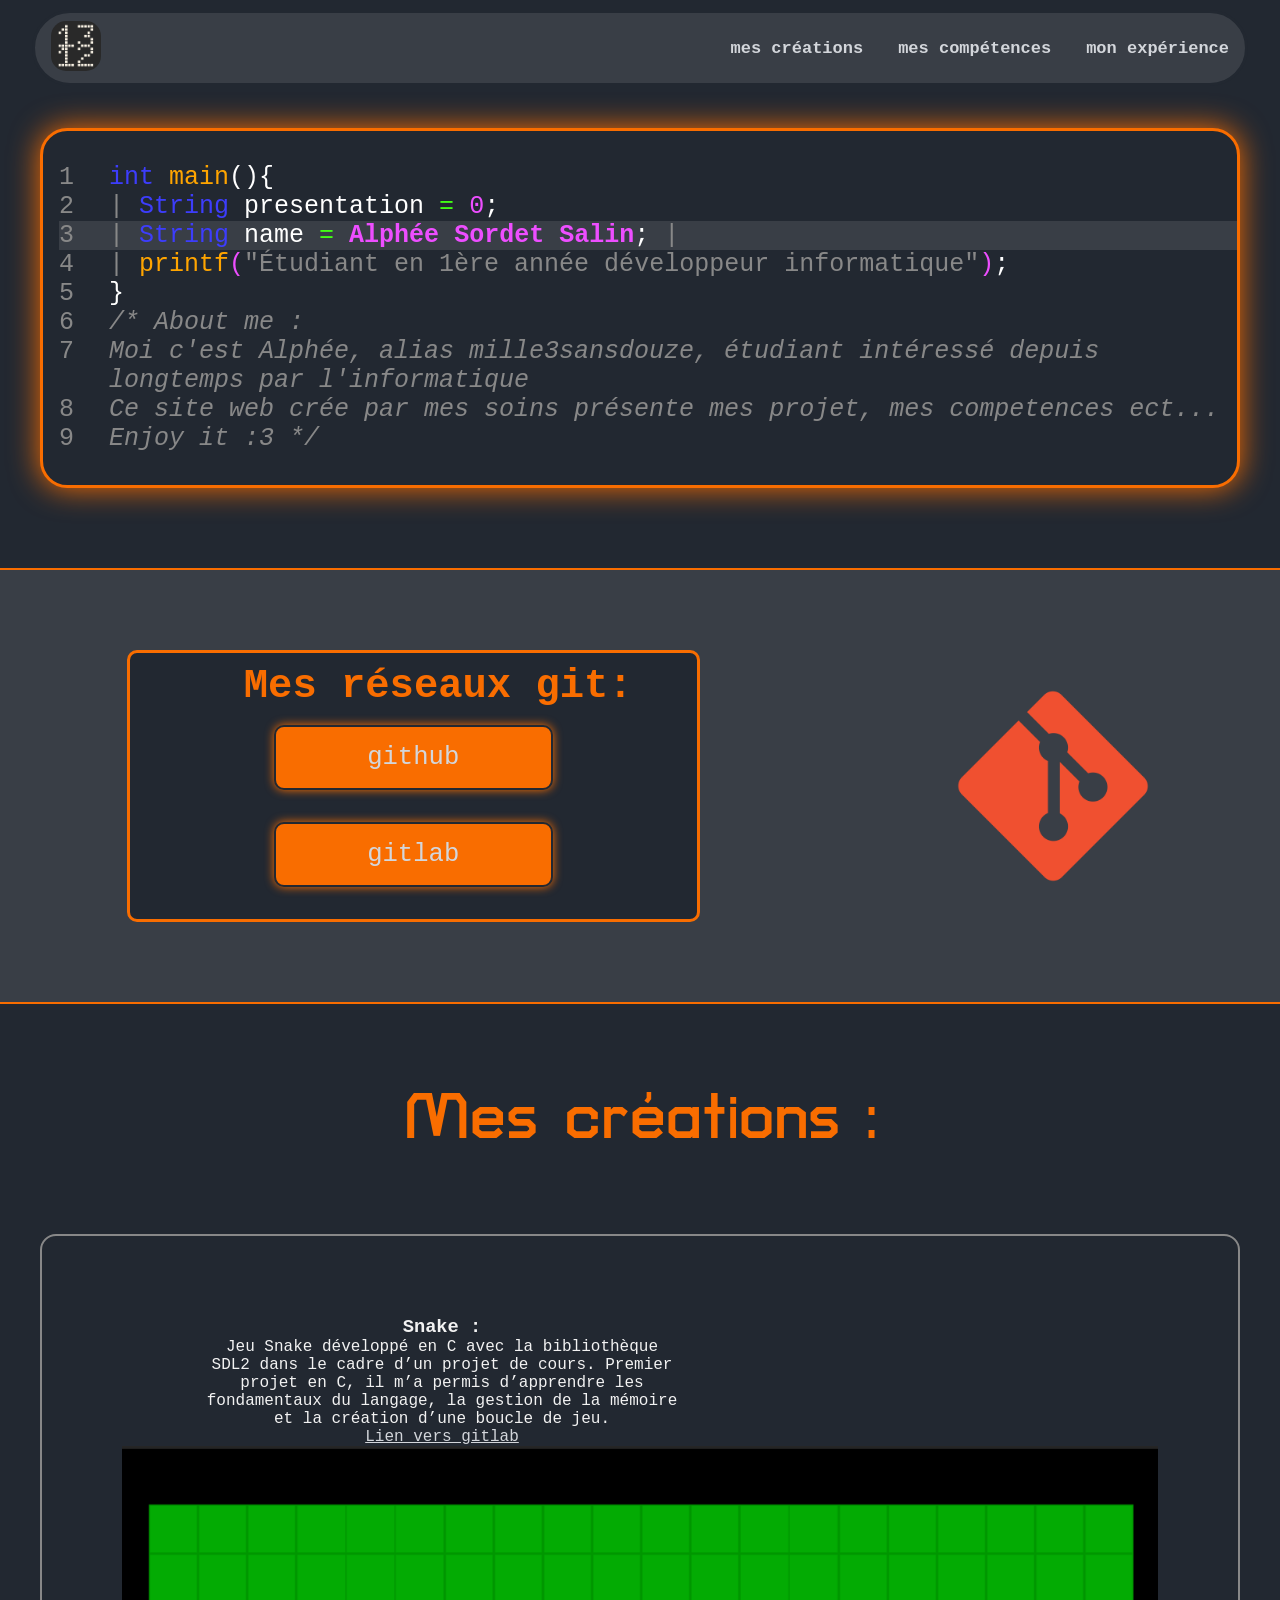
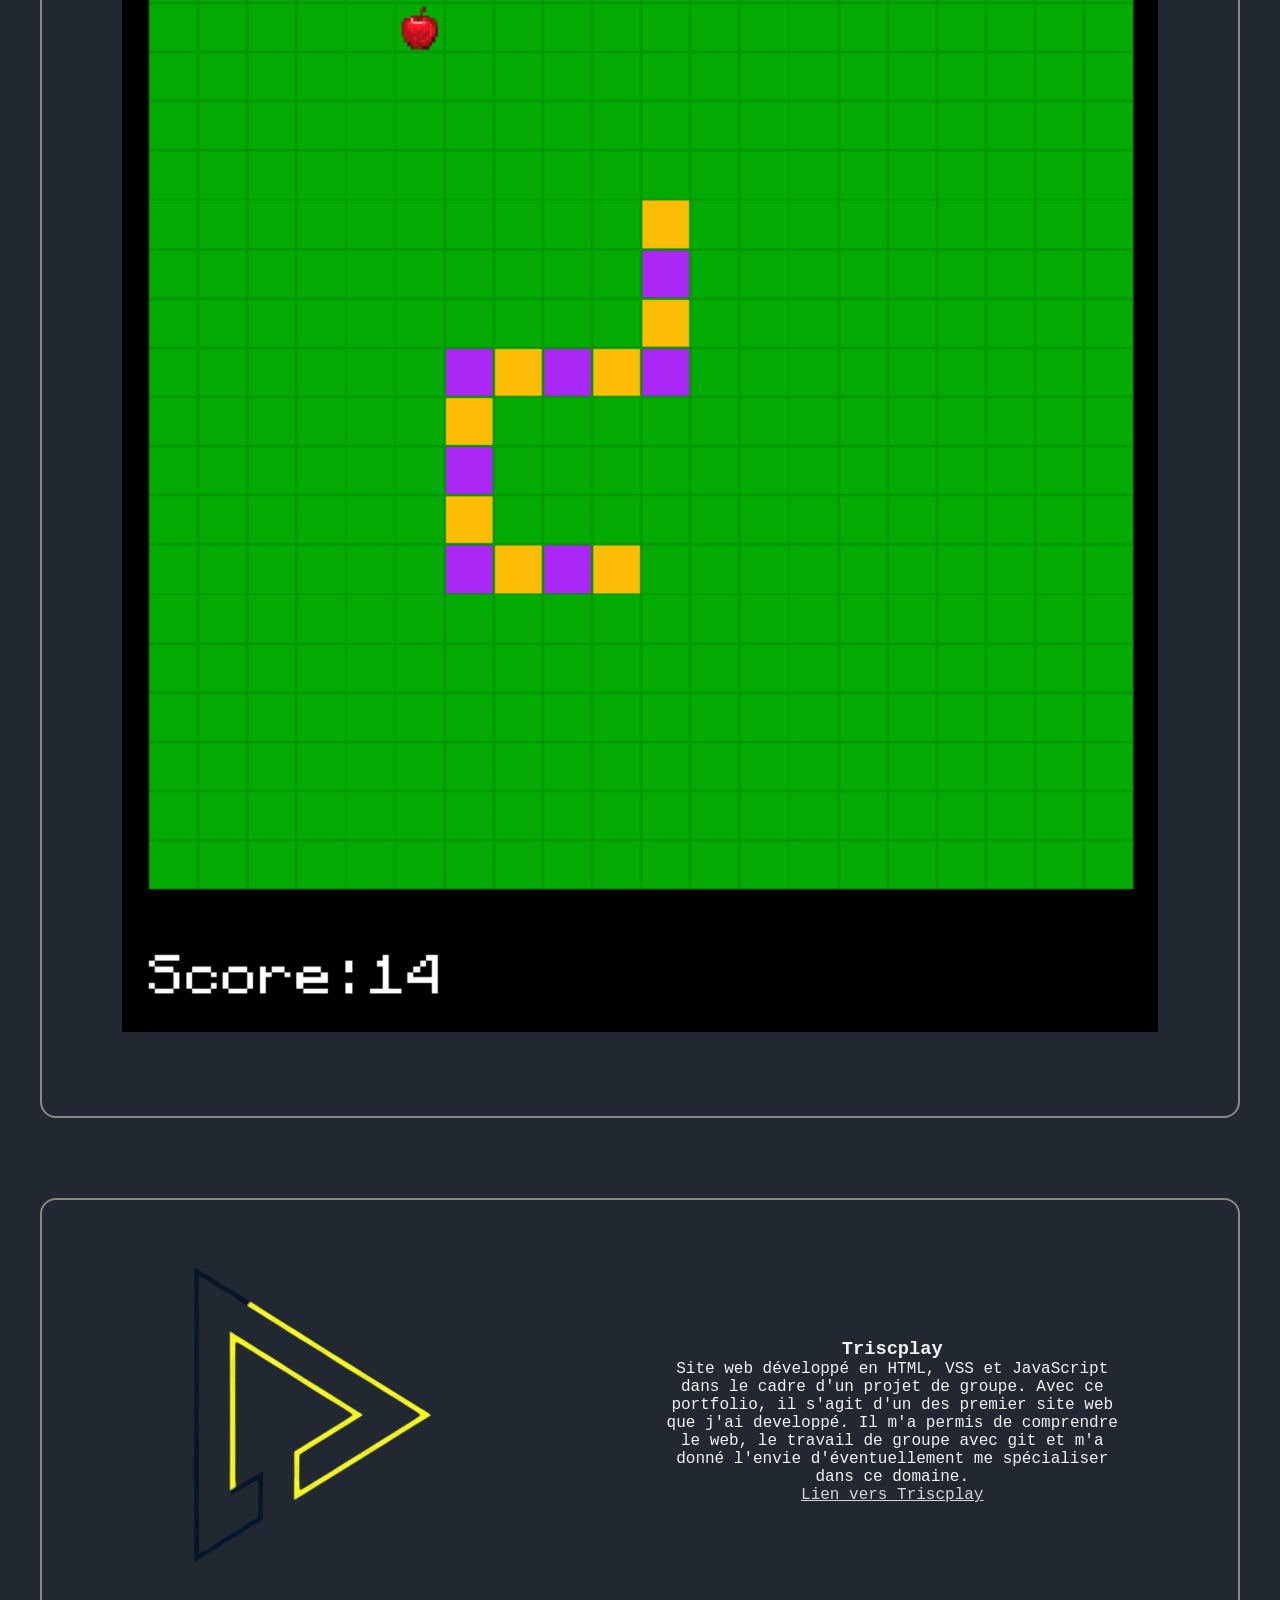
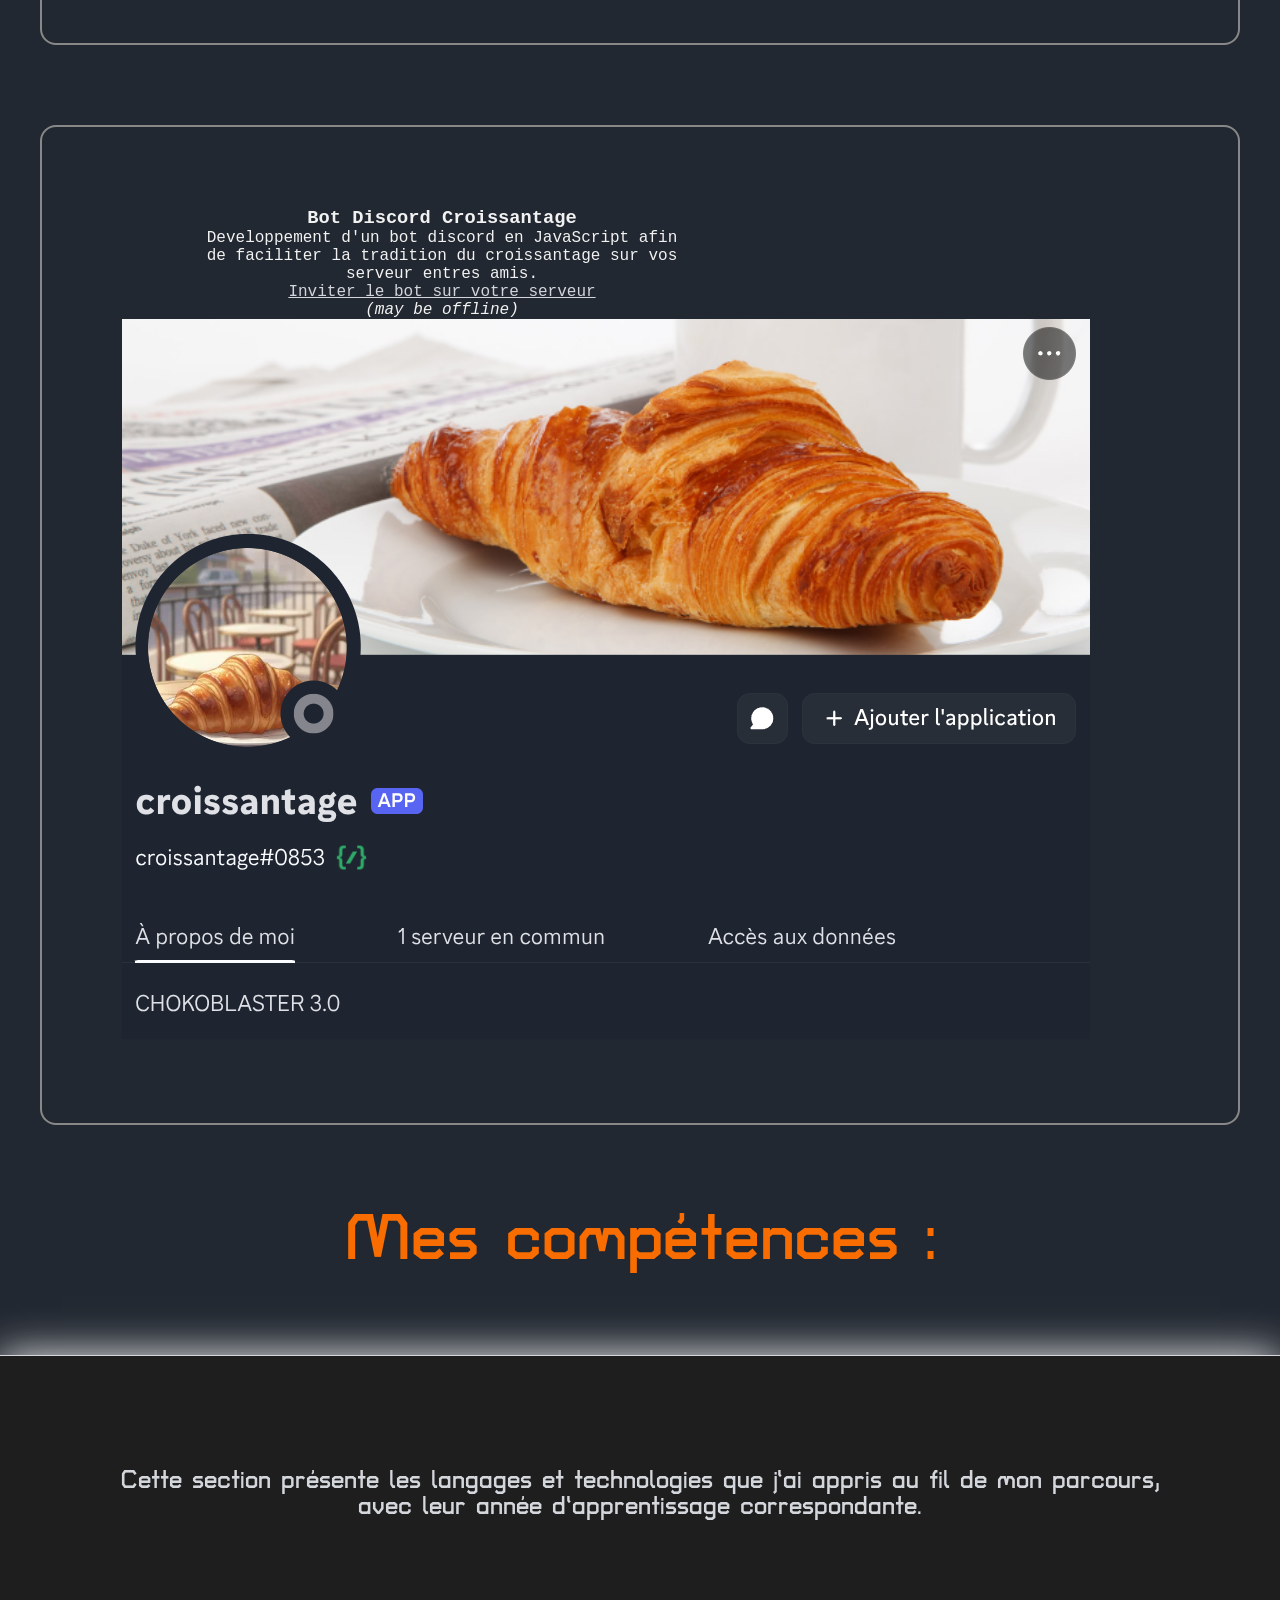
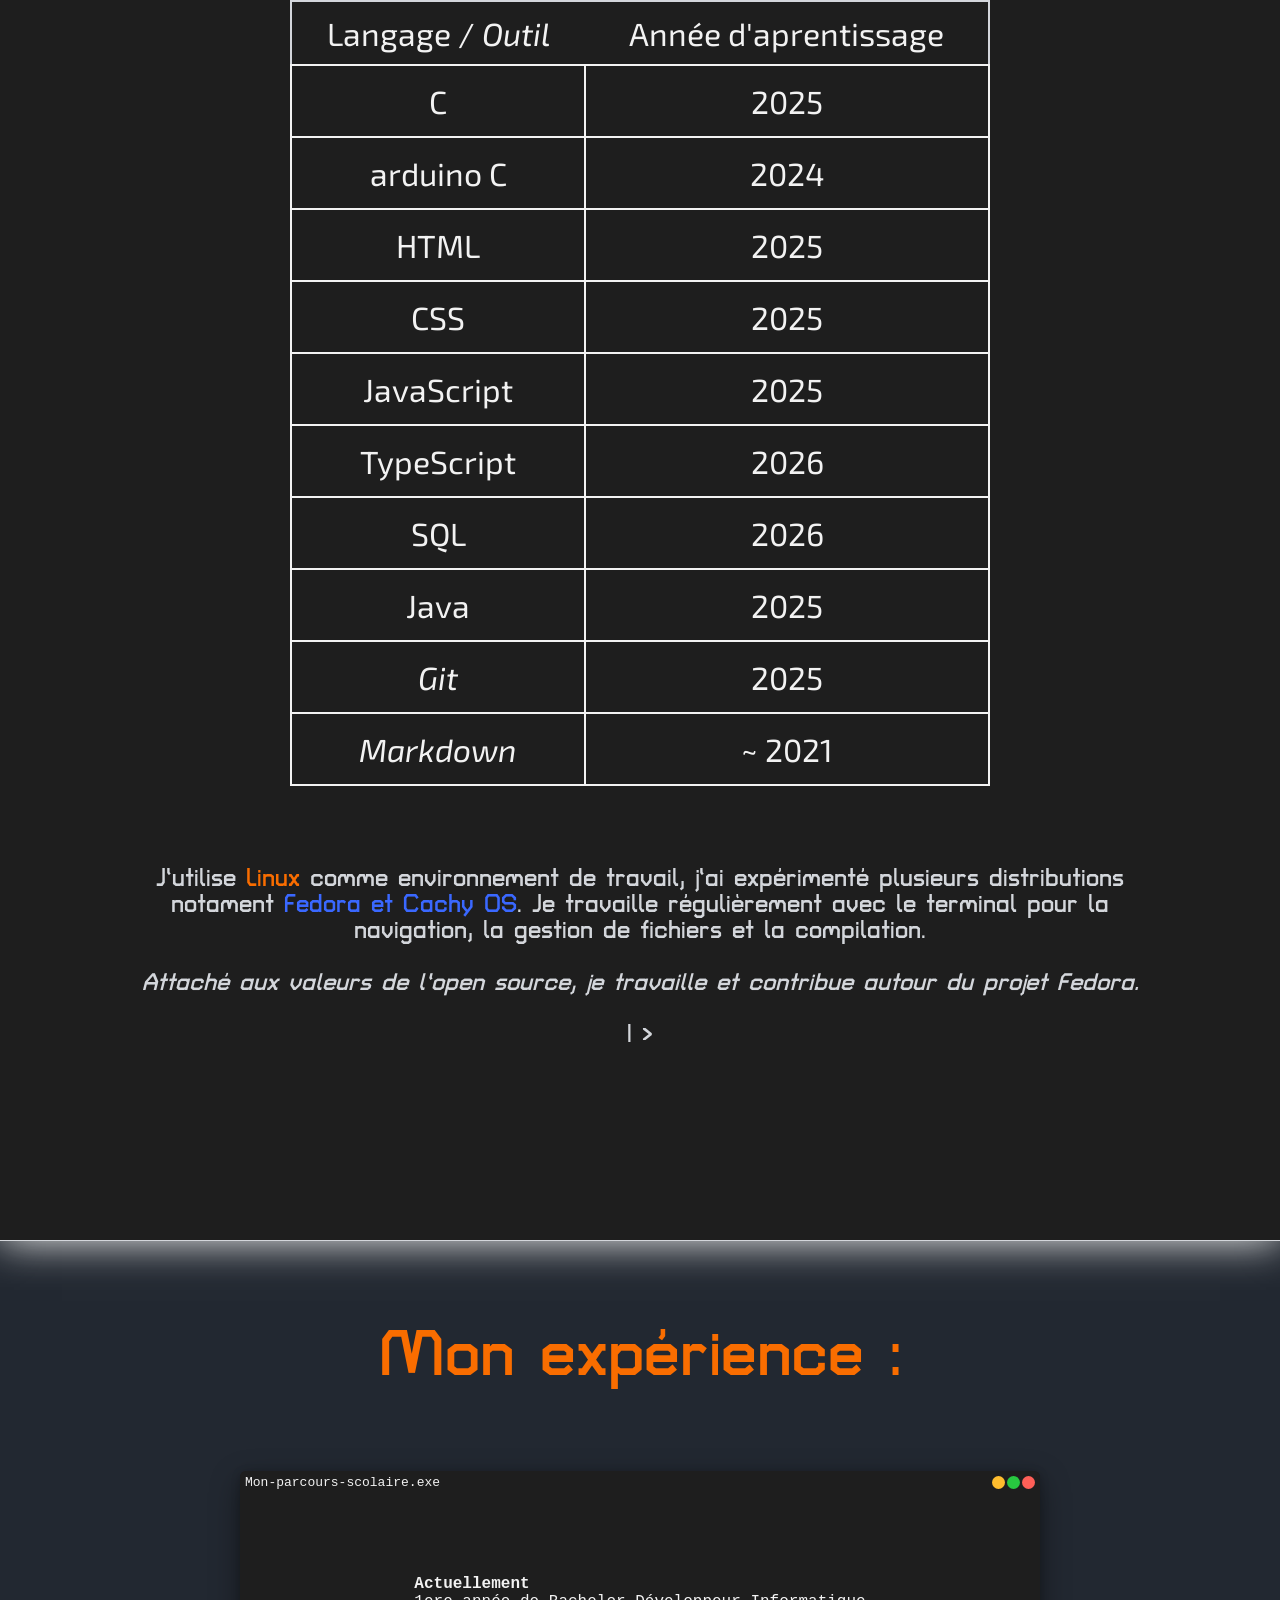
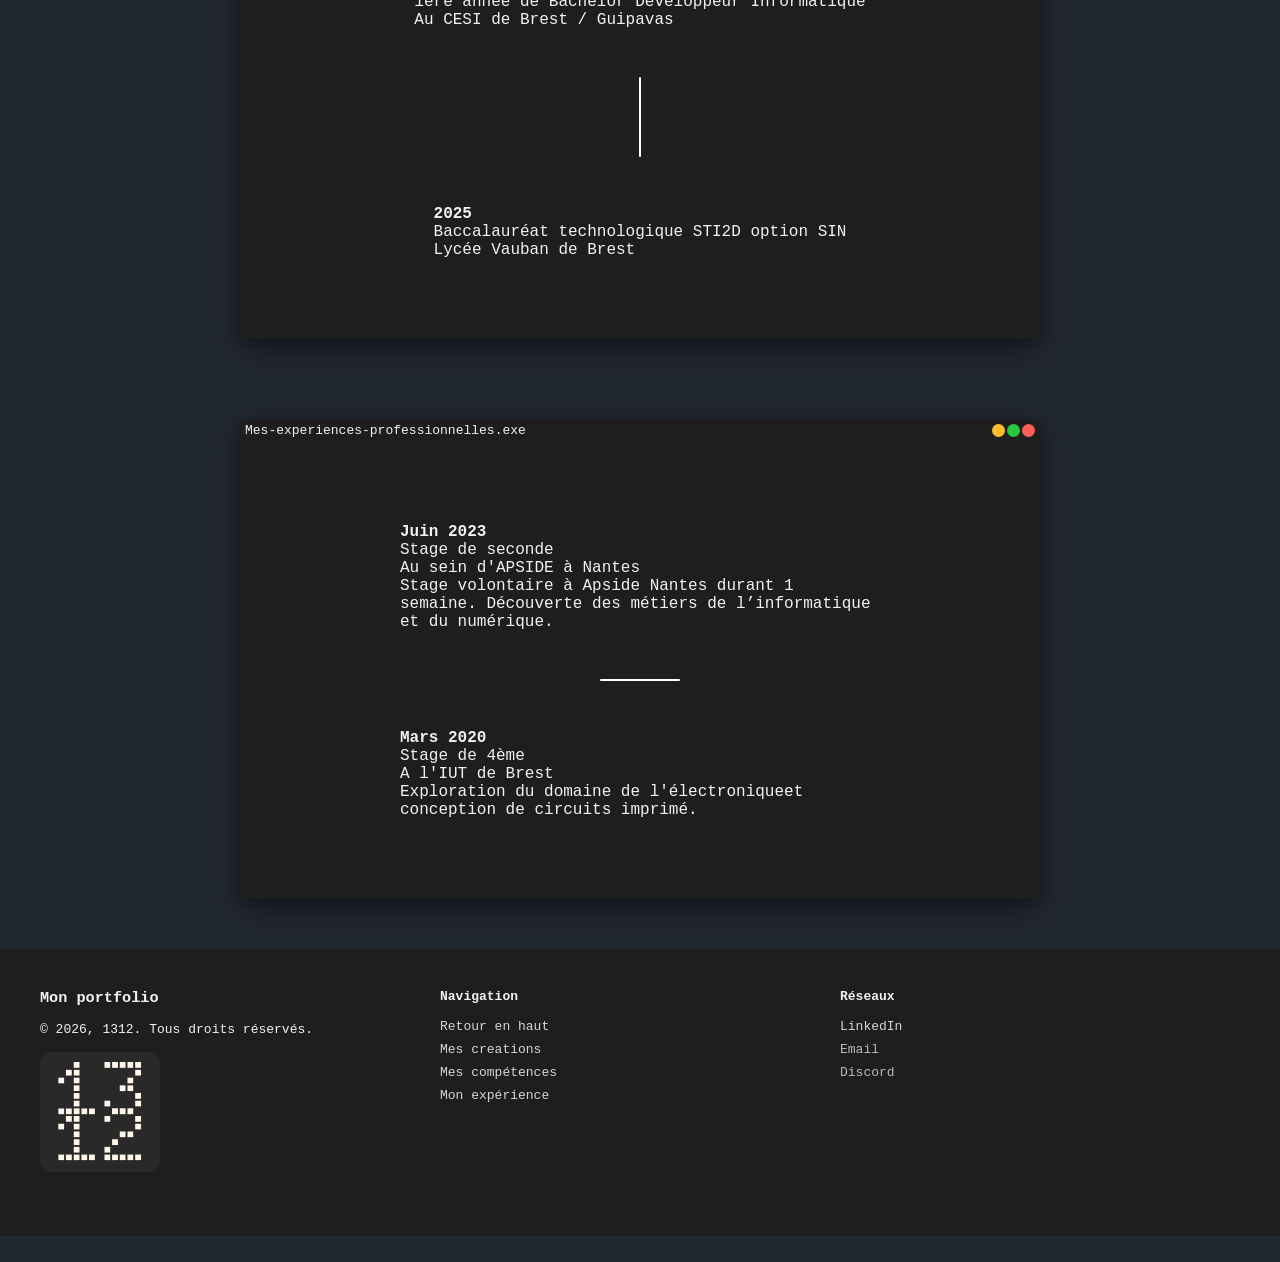
<file: index.html>
<!DOCTYPE html>
<html lang ="fr">
    <head>
        <meta charset="UTF-8">
        <title>1312 </title>
        <link rel="stylesheet" href="styles.css">
        <link rel="icon" href="assets/logo.svg">
    </head>
    <body class="body">
        <header>
                <nav>
                    <div class="logo"><img src="assets/logo.png" width="50" alt="logo du site web"></div>
                
                    <ul class="nav-links">
                        <li><a href="#bloca"><strong>mes créations </strong></a></li>
                        <li><a href="#blocb"><strong>mes compétences </strong></a></li>
                        <li><a href="#blocc"><strong>mon expérience </strong></a></li>
                    </ul>

                </nav>
        </header>
    <main>
        <section class="head">

            <div class="line-container">
                <span class="line-number">1
                    <div class="line-content"><p><span class="var-color">int </span><span class="ex-color">main</span><span class="text-color">(){</span></p></div>
                </span>
            </div>
            <div class="line-container">
                <span class="line-number">2
                    <div class="line-content"><p><span>| </span><span class="var-color">String</span> <span class="text-color">presentation</span> <span class="equal-color">=</span> <span class="varname-color">0</span><span class="text-color">;</span></p></div>
                </span>
            </div>
            <div class="line-container">
                <span class="line-number" style="background-color: #393e46;">3
                    <div class="line-content"><span>| </span><span class="var-color">String </span><span class="text-color">name</span> <span class="equal-color"> = </span><h1>Alphée Sordet Salin</h1><span class="text-color">;</span> <span class="pipe-animation"> |</span></div>
                </span>
            </div>
            <div class="line-container">
                <span class="line-number">4
                    <div class="line-content"><span>| </span><span class="ex-color">printf</span><span class="varname-color">(</span><span>"Étudiant en 1ère année développeur informatique"</span><span class="varname-color">)</span><span class="text-color">;</span></div>
                </span>
            </div>
            <div class="line-container">
                <span class="line-number">5
                    <div class="line-content"><span class="text-color">}</span></div>
                </span>
            </div>
            <div class="line-container">
                <span class="line-number">6
                    <div class="line-content"><p> <i>/* About me :</i></p></div>
                </span>
            </div>

            <div class="line-container">
                <span class="line-number">7
                    <div class="line-content"><p> <i>Moi c'est Alphée, alias mille3sansdouze, étudiant intéressé depuis longtemps par l'informatique</i></p></div>
                </span>
            </div>


            <div class="line-container">
                <span class="line-number">8
                    <div class="line-content"><p> <i>Ce site web crée par mes soins <span>présente mes projet, mes competences ect...</span></i></p></div>
                </span>
            </div>
            <div class="line-container">
                <span class="line-number">9
                    <div class="line-content"><p> <i>Enjoy it :3 */</i></p></div>
                </span>
            </div>

        </section>


        <div class="big-git">

        
            <div class="git">
                <div class="text-git"><h2> Mes réseaux git:</h2></div>
                
                
                <div class="git_button">
                    <a href="https://github.com/mille3sansDouze" class="bouton_git"  target="_blank">github</a>
                    <a href="https://gitlab.triscl.bzh/asordet-salin" target="_blank"  class="bouton_git">gitlab</a>
                </div>
            
                
            </div>
            <img class="img-git" src="assets/git-logo.png" height="200rem" > 
            
        </div>

    <section id="bloca">
        <div class="my-creations">
            <h2 class="section-title">Mes créations :</h2>
            <div class="projet1">
                <div class="projet-text">
                    <h3>Snake :</h3>
                    <p>Jeu Snake développé en C avec la bibliothèque SDL2 dans le cadre d’un projet de cours. Premier projet en C, il m’a permis d’apprendre les fondamentaux du langage, la gestion de la mémoire et la création d’une boucle de jeu.</p>
                    <a href="https://gitlab.triscl.bzh/asordet-salin/snake" target="_blank">Lien vers gitlab</a>
                </div>
                <div class="projet-img"><img src="assets/snake.png" alt="Capture d’écran du jeu Snake développé en C"></div>
            </div>
            
            <div class="projet2">
                <div class="projet-img"><img src="assets/triscplay.png"  alt="Logo du projet triscplay"></div>
                <div class="projet-text-2">
                    <h3>Triscplay</h3>
                    <p>Site web développé en HTML, VSS et JavaScript dans le cadre d'un projet de groupe. Avec ce portfolio, il s'agit d'un des premier site web que j'ai developpé. Il m'a permis de comprendre le web, le travail de groupe avec git et m'a donné l'envie d'éventuellement me spécialiser dans ce domaine.</p>
                    <a id ="triscplay"href="https://triscplay.dia125.triscl.bzh" target="_blank">Lien vers Triscplay</a>
                </div>
            </div>

            <div class="projet1">
                <div class="projet-text">
                    <h3>Bot Discord Croissantage</h3>
                    <p>Developpement d'un bot discord en JavaScript afin de faciliter la tradition du croissantage sur vos serveur entres amis.</p>
                    <a href="https://discord.com/oauth2/authorize?client_id=1468603852197728316" target="_blank">Inviter le bot sur votre serveur</a>
                    <p><i>(may be offline)</i></p>
                </div>
                <div class="projet-img"><img src="assets/croissantage.png" alt="Capture d’écran du jeu Snake développé en C"></div>
            </div>

            
        </div>
    </section>
    <section id="blocb">
    <h2 class="section-title">Mes compétences :</h2>

    <div id="competences">
    <p>Cette section présente les langages et technologies que j’ai appris au fil de mon parcours, avec leur année d’apprentissage correspondante.</p>

    <table id="table">
        <thead>
            <tr>
                <td>Langage / <i>Outil</i></td>
                <td>Année d'aprentissage</td>
            </tr>
        </thead>
        <tbody id="tbody">
            <tr>
                <td>C</td>
                <td>2025</td>
            </tr>
            <tr>
                <td>arduino C</td>
                <td>2024</td>
            </tr>
            <tr>
                <td>HTML</td>
                <td>2025</td>
            </tr>
            <tr>
                <td>CSS</td>
                <td>2025</td>
            </tr>
            <tr>
                <td>JavaScript</td>
                <td>2025</td>
            </tr>
            <tr>
                <td>TypeScript</td>
                <td>2026</td>
            </tr>
            <tr>
                <td>SQL</td>
                <td>2026</td>
            </tr>
            <tr>
                <td>Java</td>
                <td>2025</td>
            </tr>
            <tr>
                <td><i>Git</i></td>
                <td>2025</td>
            </tr>
            <tr>
                <td><i>Markdown</i></td>
                <td>~ 2021</td>
            </tr>
        </tbody>
    </table>  
    <p>J’utilise <span id="linux">Linux </span>comme environnement de travail, j’ai expérimenté plusieurs distributions notament <span id="fedora">Fedora et Cachy OS</span>. Je travaille régulièrement avec le terminal pour la navigation, la gestion de fichiers et la compilation.
        <br><br><i>Attaché aux valeurs de l’open source, je travaille et contribue autour du projet Fedora.</i> <br><br>| <span id="termanim">></span></p>

    </div>
    </section>
  
    <section id="blocc">
    <h2 class="section-title">Mon expérience :</h2>

    <div class="experience-container-center"> 
        <div class="experience-container">
            <div class="experience-topbar">
                <span class="experience-topbar-name">Mon-parcours-scolaire.exe</span>

                <div class="experience-topbar-btncontainer">
                    <div class="experience-topbar-btn1"></div>
                    <div class="experience-topbar-btn2"></div>
                    <div class="experience-topbar-btn3"></div>
                </div>
            </div>
            <div class="experience-content">
                <div class="experience-content-details">
                    <h4>Actuellement</h4>
                    <p class="experience-p">1ere année de Bachelor Développeur Informatique</p>
                    <p class="experience-p">Au CESI de Brest / Guipavas</p>
                    <p class="experience-p"></p>
                </div>

                <div class="experience-p-line"></div>

                <div class="experience-content-details">
                    <h4>2025</h4>
                    <p class="experience-p">Baccalauréat technologique STI2D option SIN</p>
                    <p class="experience-p">Lycée Vauban de Brest</p>
                    <p class="experience-p"></p>
                </div>
            </div>

        </div>
        <div class="experience-container">
            <div class="experience-topbar">
                <span class="experience-topbar-name">Mes-experiences-professionnelles.exe</span>

                <div class="experience-topbar-btncontainer">
                    <div class="experience-topbar-btn1"></div>
                    <div class="experience-topbar-btn2"></div>
                    <div class="experience-topbar-btn3"></div>
                </div>
            </div>
            <div class="experience-content">
                <div class="experience-content-details">
                    <h4>Juin 2023</h4>
                    <p class="experience-p">Stage de seconde</p>
                    <p class="experience-p">Au sein d'APSIDE à Nantes</p>
                    <p class="experience-p">Stage volontaire à Apside Nantes durant 1 semaine. Découverte des métiers de l’informatique et du numérique. </p>
                </div>

                <div class="experience-p-line-o"></div>

                <div class="experience-content-details">
                    <h4>Mars 2020</h4>
                    <p class="experience-p">Stage de 4ème</p>
                    <p class="experience-p">A l'IUT de Brest</p>
                    <p class="experience-p">Exploration du domaine de l'électroniqueet conception de circuits imprimé. </p>
                </div>
            </div>

        </div>

    </div>
    </section>
    </main>

    <footer class="footer">
    <div class="footer-container">
        <div class="footer-section">
            <h3>Mon portfolio</h3>
            <p>© 2026, 1312. Tous droits réservés.</p>
            <img src="assets/logo.png" alt="Logo 1312">
        </div>

        <div class="footer-section">
            <h4>Navigation</h4>
            <ul>
                <li><a href="#">Retour en haut</a></li>
                <li><a href="#bloca">Mes creations</a></li>
                <li><a href="#blocb">Mes compétences</a></li>
                <li><a href="#blocc">Mon expérience</a></li>
            </ul>
        </div>

        <div class="footer-section">
            <h4>Réseaux</h4>
            <ul class="socials">
                <li><a href="https://www.linkedin.com/in/alph%C3%A9e-sordet-salin-3398683a5/" target="_blank">LinkedIn</a></li>
                <li><a id="email">Email</a></li>
                <li><a id="discord">Discord</a></li>
            </ul>
        </div>
    </div>
    </footer>

    <script src="contact.js"></script>
    </body>
</html>
</file>
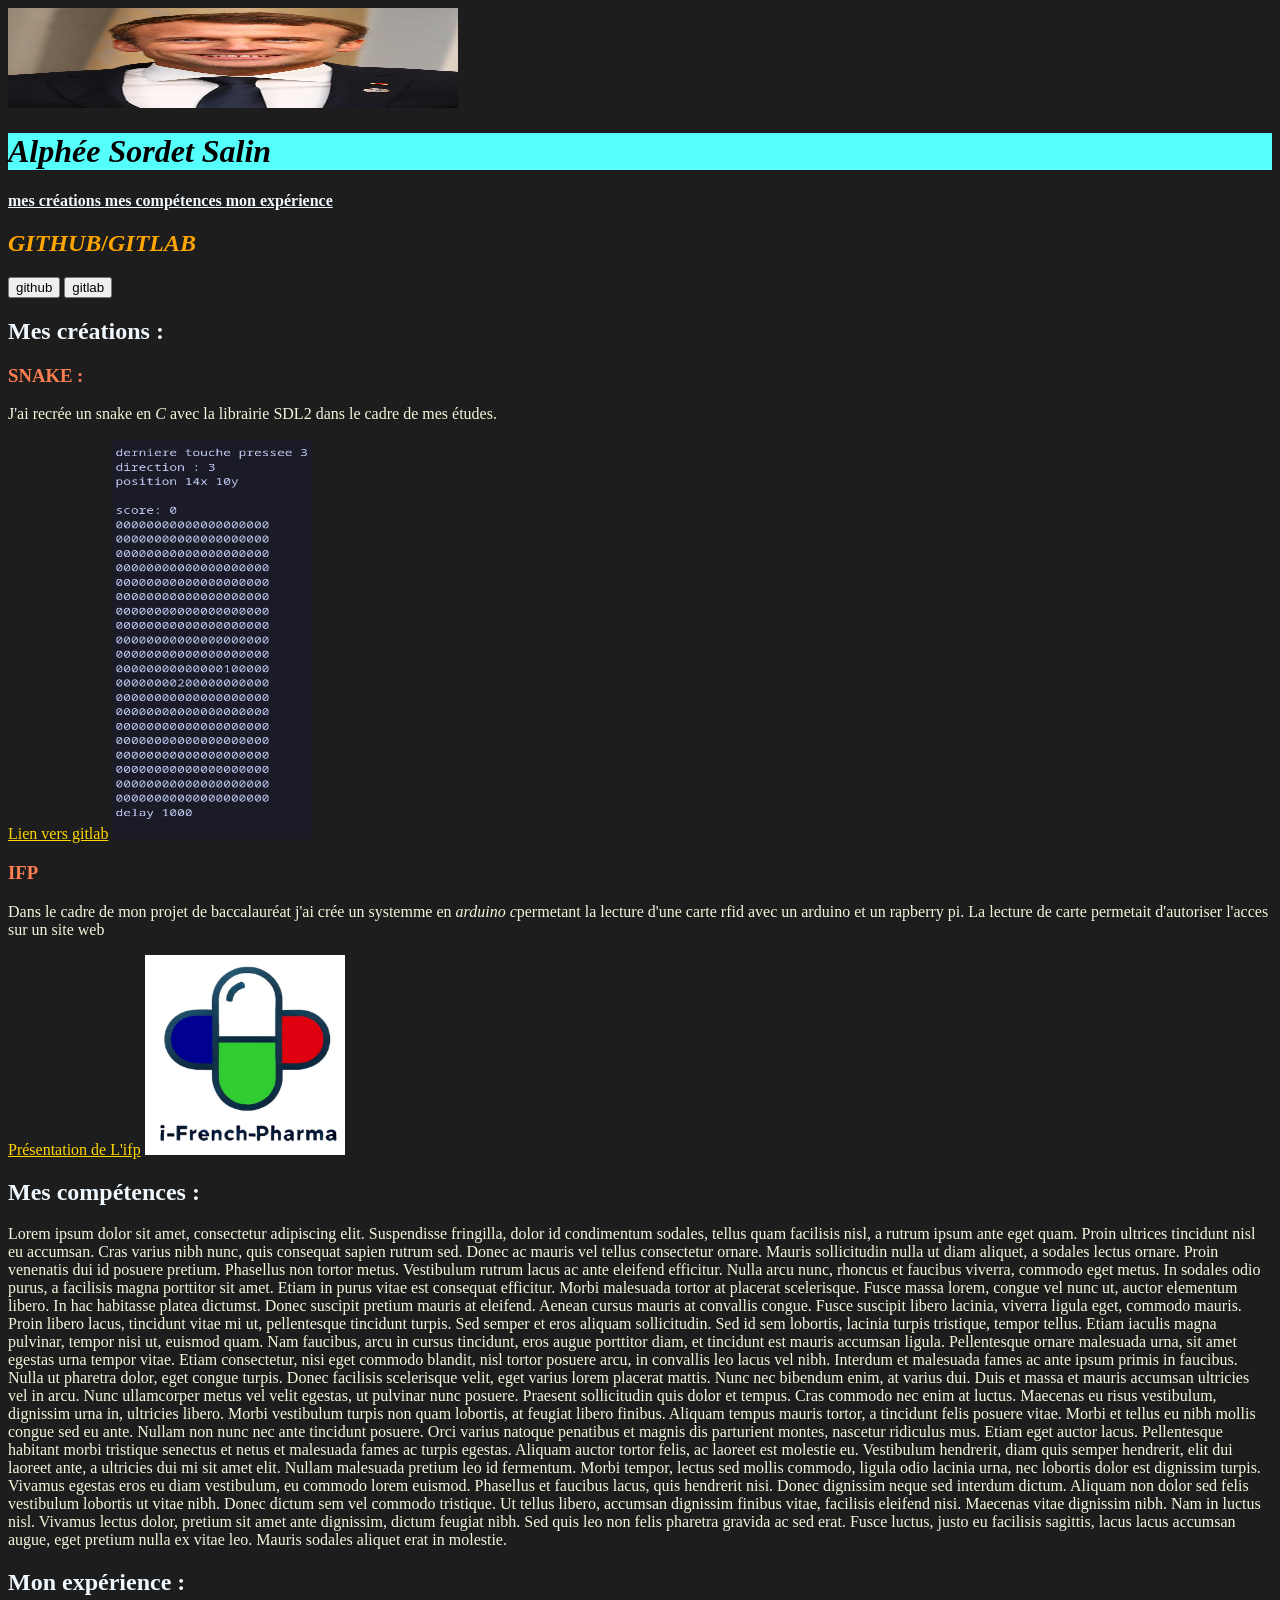
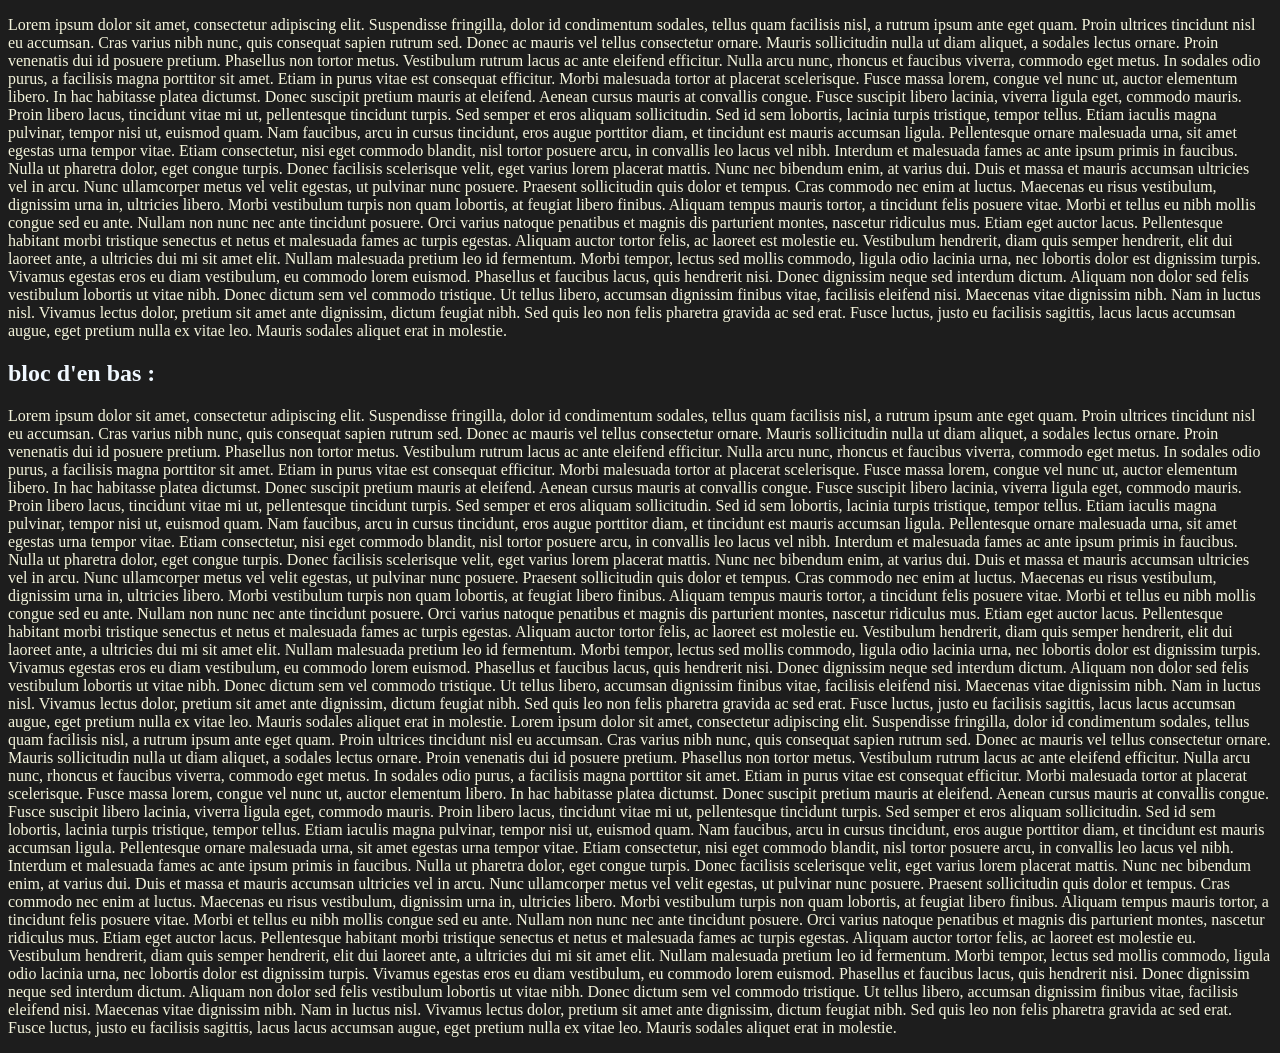
<file: home.html>
<!DOCTYPE html>
<html lang ="fr">
    <head>
        <meta charset="UTF-8">
        <title>Site vitrine</title>
    </head>
    <body style="background-color: rgba(0, 0, 0, 0.888);">
        <img src="manu.jpg" width="450" height="100">
        <h1 style="background-color:rgb(84, 255, 252);" ><em>Alphée Sordet Salin</em></h1>
        <a style="color: aliceblue;" href="#bloca"><strong>mes créations </strong></a>
        <a style="color: aliceblue;" href="#blocb"><strong>mes compétences </strong></a>
        <a style="color: aliceblue;" href="#blocc"><strong>mon expérience </strong></a>

        <h2 style="color: orange;"><em>GITHUB</em>/<i>GITLAB</i></h2>
        <button onclick="'google.com'">github</button>
        <button>gitlab</button>

        <h2 id="bloca" style="color: aliceblue;">Mes créations :</h2>
        <h3 style="color: coral;">SNAKE :</h3>
        
        <p style="color: beige;">J'ai recrée un snake en <i>C</i> avec la librairie SDL2 dans le cadre de mes études.</p>
        <A style="color: gold" href="https://gitlab.triscl.bzh/asordet-salin/snake" target="_blank">Lien vers gitlab</A>
        <img src="snake.png" width="200" height="400" alt="image de snake mal cadrée">

        <h3 style="color: coral;">IFP</h3>
        <p style="color: beige;">Dans le cadre de mon projet de baccalauréat j'ai crée un systemme en <i>arduino c</i>permetant la lecture d'une carte rfid avec un arduino et un rapberry pi. La lecture de carte permetait d'autoriser l'acces sur un site web</p>
        <a style="color:gold;" href="https://docs.google.com/presentation/d/1ioaMQ6qV8-mVjNuUrPSJAiA1nXdxeThOasL0rVzlh4U/edit?usp=sharing" target="_blank">Présentation de L'ifp</a>

        <img src="ifp.png" width="200" height="200" alt="image de l'ifp">
        
    <h2 id="blocb" style="color:aliceblue;">Mes compétences :</h2>
    <p style="color: beige;">

Lorem ipsum dolor sit amet, consectetur adipiscing elit. Suspendisse fringilla, dolor id condimentum sodales, tellus quam facilisis nisl, a rutrum ipsum ante eget quam. Proin ultrices tincidunt nisl eu accumsan. Cras varius nibh nunc, quis consequat sapien rutrum sed. Donec ac mauris vel tellus consectetur ornare. Mauris sollicitudin nulla ut diam aliquet, a sodales lectus ornare. Proin venenatis dui id posuere pretium. Phasellus non tortor metus. Vestibulum rutrum lacus ac ante eleifend efficitur. Nulla arcu nunc, rhoncus et faucibus viverra, commodo eget metus. In sodales odio purus, a facilisis magna porttitor sit amet.

Etiam in purus vitae est consequat efficitur. Morbi malesuada tortor at placerat scelerisque. Fusce massa lorem, congue vel nunc ut, auctor elementum libero. In hac habitasse platea dictumst. Donec suscipit pretium mauris at eleifend. Aenean cursus mauris at convallis congue. Fusce suscipit libero lacinia, viverra ligula eget, commodo mauris. Proin libero lacus, tincidunt vitae mi ut, pellentesque tincidunt turpis.

Sed semper et eros aliquam sollicitudin. Sed id sem lobortis, lacinia turpis tristique, tempor tellus. Etiam iaculis magna pulvinar, tempor nisi ut, euismod quam. Nam faucibus, arcu in cursus tincidunt, eros augue porttitor diam, et tincidunt est mauris accumsan ligula. Pellentesque ornare malesuada urna, sit amet egestas urna tempor vitae. Etiam consectetur, nisi eget commodo blandit, nisl tortor posuere arcu, in convallis leo lacus vel nibh. Interdum et malesuada fames ac ante ipsum primis in faucibus. Nulla ut pharetra dolor, eget congue turpis. Donec facilisis scelerisque velit, eget varius lorem placerat mattis. Nunc nec bibendum enim, at varius dui. Duis et massa et mauris accumsan ultricies vel in arcu. Nunc ullamcorper metus vel velit egestas, ut pulvinar nunc posuere. Praesent sollicitudin quis dolor et tempus. Cras commodo nec enim at luctus.

Maecenas eu risus vestibulum, dignissim urna in, ultricies libero. Morbi vestibulum turpis non quam lobortis, at feugiat libero finibus. Aliquam tempus mauris tortor, a tincidunt felis posuere vitae. Morbi et tellus eu nibh mollis congue sed eu ante. Nullam non nunc nec ante tincidunt posuere. Orci varius natoque penatibus et magnis dis parturient montes, nascetur ridiculus mus. Etiam eget auctor lacus. Pellentesque habitant morbi tristique senectus et netus et malesuada fames ac turpis egestas. Aliquam auctor tortor felis, ac laoreet est molestie eu. Vestibulum hendrerit, diam quis semper hendrerit, elit dui laoreet ante, a ultricies dui mi sit amet elit. Nullam malesuada pretium leo id fermentum. Morbi tempor, lectus sed mollis commodo, ligula odio lacinia urna, nec lobortis dolor est dignissim turpis. Vivamus egestas eros eu diam vestibulum, eu commodo lorem euismod. Phasellus et faucibus lacus, quis hendrerit nisi.

Donec dignissim neque sed interdum dictum. Aliquam non dolor sed felis vestibulum lobortis ut vitae nibh. Donec dictum sem vel commodo tristique. Ut tellus libero, accumsan dignissim finibus vitae, facilisis eleifend nisi. Maecenas vitae dignissim nibh. Nam in luctus nisl. Vivamus lectus dolor, pretium sit amet ante dignissim, dictum feugiat nibh. Sed quis leo non felis pharetra gravida ac sed erat. Fusce luctus, justo eu facilisis sagittis, lacus lacus accumsan augue, eget pretium nulla ex vitae leo. Mauris sodales aliquet erat in molestie. </p>

    <h2 id="blocc" style="color: aliceblue;">Mon expérience :</h2>
    <p style="color: beige;">

Lorem ipsum dolor sit amet, consectetur adipiscing elit. Suspendisse fringilla, dolor id condimentum sodales, tellus quam facilisis nisl, a rutrum ipsum ante eget quam. Proin ultrices tincidunt nisl eu accumsan. Cras varius nibh nunc, quis consequat sapien rutrum sed. Donec ac mauris vel tellus consectetur ornare. Mauris sollicitudin nulla ut diam aliquet, a sodales lectus ornare. Proin venenatis dui id posuere pretium. Phasellus non tortor metus. Vestibulum rutrum lacus ac ante eleifend efficitur. Nulla arcu nunc, rhoncus et faucibus viverra, commodo eget metus. In sodales odio purus, a facilisis magna porttitor sit amet.

Etiam in purus vitae est consequat efficitur. Morbi malesuada tortor at placerat scelerisque. Fusce massa lorem, congue vel nunc ut, auctor elementum libero. In hac habitasse platea dictumst. Donec suscipit pretium mauris at eleifend. Aenean cursus mauris at convallis congue. Fusce suscipit libero lacinia, viverra ligula eget, commodo mauris. Proin libero lacus, tincidunt vitae mi ut, pellentesque tincidunt turpis.

Sed semper et eros aliquam sollicitudin. Sed id sem lobortis, lacinia turpis tristique, tempor tellus. Etiam iaculis magna pulvinar, tempor nisi ut, euismod quam. Nam faucibus, arcu in cursus tincidunt, eros augue porttitor diam, et tincidunt est mauris accumsan ligula. Pellentesque ornare malesuada urna, sit amet egestas urna tempor vitae. Etiam consectetur, nisi eget commodo blandit, nisl tortor posuere arcu, in convallis leo lacus vel nibh. Interdum et malesuada fames ac ante ipsum primis in faucibus. Nulla ut pharetra dolor, eget congue turpis. Donec facilisis scelerisque velit, eget varius lorem placerat mattis. Nunc nec bibendum enim, at varius dui. Duis et massa et mauris accumsan ultricies vel in arcu. Nunc ullamcorper metus vel velit egestas, ut pulvinar nunc posuere. Praesent sollicitudin quis dolor et tempus. Cras commodo nec enim at luctus.

Maecenas eu risus vestibulum, dignissim urna in, ultricies libero. Morbi vestibulum turpis non quam lobortis, at feugiat libero finibus. Aliquam tempus mauris tortor, a tincidunt felis posuere vitae. Morbi et tellus eu nibh mollis congue sed eu ante. Nullam non nunc nec ante tincidunt posuere. Orci varius natoque penatibus et magnis dis parturient montes, nascetur ridiculus mus. Etiam eget auctor lacus. Pellentesque habitant morbi tristique senectus et netus et malesuada fames ac turpis egestas. Aliquam auctor tortor felis, ac laoreet est molestie eu. Vestibulum hendrerit, diam quis semper hendrerit, elit dui laoreet ante, a ultricies dui mi sit amet elit. Nullam malesuada pretium leo id fermentum. Morbi tempor, lectus sed mollis commodo, ligula odio lacinia urna, nec lobortis dolor est dignissim turpis. Vivamus egestas eros eu diam vestibulum, eu commodo lorem euismod. Phasellus et faucibus lacus, quis hendrerit nisi.

Donec dignissim neque sed interdum dictum. Aliquam non dolor sed felis vestibulum lobortis ut vitae nibh. Donec dictum sem vel commodo tristique. Ut tellus libero, accumsan dignissim finibus vitae, facilisis eleifend nisi. Maecenas vitae dignissim nibh. Nam in luctus nisl. Vivamus lectus dolor, pretium sit amet ante dignissim, dictum feugiat nibh. Sed quis leo non felis pharetra gravida ac sed erat. Fusce luctus, justo eu facilisis sagittis, lacus lacus accumsan augue, eget pretium nulla ex vitae leo. Mauris sodales aliquet erat in molestie. </p>

    <h2 style="color: aliceblue;">bloc d'en bas :</h2>
    <p style="color: beige;">

Lorem ipsum dolor sit amet, consectetur adipiscing elit. Suspendisse fringilla, dolor id condimentum sodales, tellus quam facilisis nisl, a rutrum ipsum ante eget quam. Proin ultrices tincidunt nisl eu accumsan. Cras varius nibh nunc, quis consequat sapien rutrum sed. Donec ac mauris vel tellus consectetur ornare. Mauris sollicitudin nulla ut diam aliquet, a sodales lectus ornare. Proin venenatis dui id posuere pretium. Phasellus non tortor metus. Vestibulum rutrum lacus ac ante eleifend efficitur. Nulla arcu nunc, rhoncus et faucibus viverra, commodo eget metus. In sodales odio purus, a facilisis magna porttitor sit amet.

Etiam in purus vitae est consequat efficitur. Morbi malesuada tortor at placerat scelerisque. Fusce massa lorem, congue vel nunc ut, auctor elementum libero. In hac habitasse platea dictumst. Donec suscipit pretium mauris at eleifend. Aenean cursus mauris at convallis congue. Fusce suscipit libero lacinia, viverra ligula eget, commodo mauris. Proin libero lacus, tincidunt vitae mi ut, pellentesque tincidunt turpis.

Sed semper et eros aliquam sollicitudin. Sed id sem lobortis, lacinia turpis tristique, tempor tellus. Etiam iaculis magna pulvinar, tempor nisi ut, euismod quam. Nam faucibus, arcu in cursus tincidunt, eros augue porttitor diam, et tincidunt est mauris accumsan ligula. Pellentesque ornare malesuada urna, sit amet egestas urna tempor vitae. Etiam consectetur, nisi eget commodo blandit, nisl tortor posuere arcu, in convallis leo lacus vel nibh. Interdum et malesuada fames ac ante ipsum primis in faucibus. Nulla ut pharetra dolor, eget congue turpis. Donec facilisis scelerisque velit, eget varius lorem placerat mattis. Nunc nec bibendum enim, at varius dui. Duis et massa et mauris accumsan ultricies vel in arcu. Nunc ullamcorper metus vel velit egestas, ut pulvinar nunc posuere. Praesent sollicitudin quis dolor et tempus. Cras commodo nec enim at luctus.

Maecenas eu risus vestibulum, dignissim urna in, ultricies libero. Morbi vestibulum turpis non quam lobortis, at feugiat libero finibus. Aliquam tempus mauris tortor, a tincidunt felis posuere vitae. Morbi et tellus eu nibh mollis congue sed eu ante. Nullam non nunc nec ante tincidunt posuere. Orci varius natoque penatibus et magnis dis parturient montes, nascetur ridiculus mus. Etiam eget auctor lacus. Pellentesque habitant morbi tristique senectus et netus et malesuada fames ac turpis egestas. Aliquam auctor tortor felis, ac laoreet est molestie eu. Vestibulum hendrerit, diam quis semper hendrerit, elit dui laoreet ante, a ultricies dui mi sit amet elit. Nullam malesuada pretium leo id fermentum. Morbi tempor, lectus sed mollis commodo, ligula odio lacinia urna, nec lobortis dolor est dignissim turpis. Vivamus egestas eros eu diam vestibulum, eu commodo lorem euismod. Phasellus et faucibus lacus, quis hendrerit nisi.

Donec dignissim neque sed interdum dictum. Aliquam non dolor sed felis vestibulum lobortis ut vitae nibh. Donec dictum sem vel commodo tristique. Ut tellus libero, accumsan dignissim finibus vitae, facilisis eleifend nisi. Maecenas vitae dignissim nibh. Nam in luctus nisl. Vivamus lectus dolor, pretium sit amet ante dignissim, dictum feugiat nibh. Sed quis leo non felis pharetra gravida ac sed erat. Fusce luctus, justo eu facilisis sagittis, lacus lacus accumsan augue, eget pretium nulla ex vitae leo. Mauris sodales aliquet erat in molestie. 


Lorem ipsum dolor sit amet, consectetur adipiscing elit. Suspendisse fringilla, dolor id condimentum sodales, tellus quam facilisis nisl, a rutrum ipsum ante eget quam. Proin ultrices tincidunt nisl eu accumsan. Cras varius nibh nunc, quis consequat sapien rutrum sed. Donec ac mauris vel tellus consectetur ornare. Mauris sollicitudin nulla ut diam aliquet, a sodales lectus ornare. Proin venenatis dui id posuere pretium. Phasellus non tortor metus. Vestibulum rutrum lacus ac ante eleifend efficitur. Nulla arcu nunc, rhoncus et faucibus viverra, commodo eget metus. In sodales odio purus, a facilisis magna porttitor sit amet.

Etiam in purus vitae est consequat efficitur. Morbi malesuada tortor at placerat scelerisque. Fusce massa lorem, congue vel nunc ut, auctor elementum libero. In hac habitasse platea dictumst. Donec suscipit pretium mauris at eleifend. Aenean cursus mauris at convallis congue. Fusce suscipit libero lacinia, viverra ligula eget, commodo mauris. Proin libero lacus, tincidunt vitae mi ut, pellentesque tincidunt turpis.

Sed semper et eros aliquam sollicitudin. Sed id sem lobortis, lacinia turpis tristique, tempor tellus. Etiam iaculis magna pulvinar, tempor nisi ut, euismod quam. Nam faucibus, arcu in cursus tincidunt, eros augue porttitor diam, et tincidunt est mauris accumsan ligula. Pellentesque ornare malesuada urna, sit amet egestas urna tempor vitae. Etiam consectetur, nisi eget commodo blandit, nisl tortor posuere arcu, in convallis leo lacus vel nibh. Interdum et malesuada fames ac ante ipsum primis in faucibus. Nulla ut pharetra dolor, eget congue turpis. Donec facilisis scelerisque velit, eget varius lorem placerat mattis. Nunc nec bibendum enim, at varius dui. Duis et massa et mauris accumsan ultricies vel in arcu. Nunc ullamcorper metus vel velit egestas, ut pulvinar nunc posuere. Praesent sollicitudin quis dolor et tempus. Cras commodo nec enim at luctus.

Maecenas eu risus vestibulum, dignissim urna in, ultricies libero. Morbi vestibulum turpis non quam lobortis, at feugiat libero finibus. Aliquam tempus mauris tortor, a tincidunt felis posuere vitae. Morbi et tellus eu nibh mollis congue sed eu ante. Nullam non nunc nec ante tincidunt posuere. Orci varius natoque penatibus et magnis dis parturient montes, nascetur ridiculus mus. Etiam eget auctor lacus. Pellentesque habitant morbi tristique senectus et netus et malesuada fames ac turpis egestas. Aliquam auctor tortor felis, ac laoreet est molestie eu. Vestibulum hendrerit, diam quis semper hendrerit, elit dui laoreet ante, a ultricies dui mi sit amet elit. Nullam malesuada pretium leo id fermentum. Morbi tempor, lectus sed mollis commodo, ligula odio lacinia urna, nec lobortis dolor est dignissim turpis. Vivamus egestas eros eu diam vestibulum, eu commodo lorem euismod. Phasellus et faucibus lacus, quis hendrerit nisi.

Donec dignissim neque sed interdum dictum. Aliquam non dolor sed felis vestibulum lobortis ut vitae nibh. Donec dictum sem vel commodo tristique. Ut tellus libero, accumsan dignissim finibus vitae, facilisis eleifend nisi. Maecenas vitae dignissim nibh. Nam in luctus nisl. Vivamus lectus dolor, pretium sit amet ante dignissim, dictum feugiat nibh. Sed quis leo non felis pharetra gravida ac sed erat. Fusce luctus, justo eu facilisis sagittis, lacus lacus accumsan augue, eget pretium nulla ex vitae leo. Mauris sodales aliquet erat in molestie. </p>

    </body>

</html>
</file>
<file: styles.css>
@import url('https://fonts.googleapis.com/css2?family=Turret+Road:wght@200;300;400;500;700;800&display=swap');
@import url('https://fonts.googleapis.com/css2?family=Exo+2:ital,wght@0,100..900;1,100..900&display=swap');


* {
  margin: 0;
  padding: 0;
  box-sizing: border-box;
}
header {
	background-color: #393e46;
	position: fixed;
	top: 10px;
    left: 2rem;
    right: 2rem;
	z-index: 1000;
	padding: 0.5rem 1rem;
	transition: all 0.3s ease;
	border: solid 3px #222831;
	border-radius: 50px; 

}

body {

  background-image: radial-gradient(
	#fff 2px,
    transparent 1px
  );

  background-size: 8rem 8rem;
  background-attachment: fixed; 

}


nav {

	display: flex;
	justify-content: space-between;
	align-items: center;
	max-width: 1400px;
	margin: 0 auto;
}

.logo img { 
	height: 50px;
	width: auto;
	border-radius: 15px;

}
.nav-links{
	list-style: none;
	margin: 0px;
	display: flex;
	gap: 35px;
}
.nav-links a {
	font-size: 17px;
    color: #d3d6db;
    text-decoration: none;
}

.nav-links a:hover {
    color: #f96d00;
}


.head {
	padding-top: 2rem;
    width: min(1200px, calc(100% - 2rem));
    margin: 8rem auto 2rem;
	padding-bottom: 2rem;
	padding-left: 1rem;
	background: #222831;
	text-align: center;
	border-width:3px ;
	border-color: #f96d00;
	border-style: solid;
	border-radius: 1.7rem;
	margin-top: 8rem;

	box-shadow: 0 0px 30px #f96d00;
}

.line-container {
	color: #888888;
	display: flex;
	flex-direction:column;
	justify-content: start;
	width: 100%;
	text-align: left;
}

.line-content h1 {
	display: inline;
	color: rgb(237, 78, 255);
	font-size: 25px;
	height: 0;
	margin: 0;
	min-width: 0;
    overflow-wrap: anywhere;
}

@keyframes blink {
  0%, 49% {
    opacity: 1;
  }
  50%, 100% {
    opacity: 0;
  }
}

.pipe-animation{
	animation: blink 1s step-end infinite;
}

.line-number {
	display: flex;
	gap: 35px;
	font-size: 25px;
	flex-direction: row;
	
}



.line-container p {
	display: inline;
	font-size: 25px;
	height: 0;
	margin: 0;

}

.var-color{
	color: rgb(61, 61, 252);
}

.equal-color{
	color: rgb(67, 255, 20);
}

.ex-color{
	color: orange;
}

.text-color{
	color: white;
}

.varname-color{
	color: rgb(237, 78, 255);
}

.body {
	background-color: #222831;
	color: #f2f2f2;
	font-family: monospace;


	a:link {
	color: #d3d6db;
	}
	a:visited {
	color: #d3d6db;
	}
	a:hover {
	color: #f96d00;
	}
	a:active {
	color: #d3d6db;
	}
}



.git {
	background: #222831;
	color: #f96d00;
	text-align: center;
	font-size: 27px;
	border-width:3px ;
	border-color: #f96d00;
	border-style: solid;
	border-radius: 10px;
	margin: 5rem;
	padding-left: 4rem;
	padding-right: 4rem;
	}

.bouton_git {
	justify-content: center;
	background-color: #f96d00;
	border : 2px solid #222831;
	border-radius: 10px;
	padding: 1rem;
	text-decoration: none;
	margin: 1rem;
	display: flex;
	font-size: 1.6rem;
	box-shadow: 0 0px 10px #f96d00;
	margin-left: 5rem;
	margin-right: 5rem;
	margin-bottom: 2rem;

}

.text-git {
	margin-left: 50px;
	margin-top: 10px;
	margin-bottom: 10px;
}

.img-git{
margin: 5rem;


}
.big-git {
	background-color: #393e46;
	border: solid 2px #f96d00;
	border-left: none;
	border-right: none;
	margin-top: 5rem;
	display: flex;
	justify-content: space-around;
	align-items: center;
}



.my-creations {
	
}
.section-title {
	font-family: "Turret Road", sans-serif;
	font-weight: 800;
	font-size: 4rem;
	text-align: center;
	color: #f96d00;
	margin: 5rem;
}

.projet1 {
	display: flex;
	flex-direction: row;
	align-items: center;
	flex-wrap: wrap;
	justify-content: space-between;
	padding: 5rem;
	border: solid 2px #888888;
	border-radius: 1rem;
	margin: 5rem auto;
	width: min(1200px, calc(100% - 2rem));
	margin-top: 5rem;
	margin-bottom: 5rem;
}
.projet-text {
	text-align: center;
	font-size: 1rem;
	max-width: 30rem;
	margin-left: 5rem;

}
.projet-img img {
    max-width: 100%;
    height: auto;
}

.projet2 {
	display: flex;
	flex-direction: row;
	align-items: center;
	border: solid 2px #888888;
	border-radius: 1rem;
	margin: 5rem auto;
	width: min(1200px, calc(100% - 2rem));

	justify-content: space-around;
	gap: 5rem;
	padding: 3rem;
}


.projet-text-2 {
	text-align: center;
	font-size: 1rem;
	max-width: 30rem;
}



#blocbh {
	font-family: "Turret Road", sans-serif;
	font-weight: 800;
	font-size: 4rem;
	text-align: center;
	color: #f96d00;
	margin: 5rem;
}


#competences {
	display: flex;
	flex-direction: column;
	align-items: center;

	background-color: #1e1e1e;
	border-bottom: solid 1px #d3d6db;
	border-top: solid 1px #d3d6db;
	box-shadow: 0px 0px 40px #f2f2f2;
	padding: 2rem;
	padding-bottom:7rem;

}

#competences p {
	font-family: "Turret Road", sans-serif;
	font-weight: 800;
	font-size: 1.5rem;
	text-align: center;
	color: #d3d6db;
	margin: 5rem;

}

#table {
	border-collapse: collapse;
	border: 2px solid #d3d6db;
	font-family: "Exo 2", sans-serif;
  	font-optical-sizing: auto;
	font-size: 2rem;
	text-align: center;
	width: min(700px, 100%);

}
#table td {
	padding: 0.75rem;
}
#tbody td {
	border: solid 2px #f2f2f2;
	padding: 1rem;
	
	
}
#linux {
	color: #f96d00;
}
#fedora {
	color: #3a68ff;
}

#termanim{
	animation: blink 1s step-end infinite;
}


#blocch {
	font-family: "Turret Road", sans-serif;
	font-weight: 800;
	font-size: 4rem;
	text-align: center;
	color: #f96d00;
	margin: 5rem;
}




.experience-container-center {
	display: flex;
	flex-direction: column;
	gap: 5rem;
	justify-content: center;
	align-items: center;
}
.experience-container {
	background-color: #1e1e1e;
	height: auto;
	width: min(800px, calc(100% - 2rem));
	border-radius: 6px;
	box-shadow:
        0 10px 30px rgba(0, 0, 0, 0.4),
        0 2px 10px rgba(0, 0, 0, 0.2);

	transition: transform 1s ease, box-shadow 1s ease;
}
.experience-container:hover {
    transform: translateY(-10px);
    box-shadow: 0 20px 40px rgba(0,0,0,0.5);
}

.experience-topbar {
	background-color: #1e1e1e;
	justify-content: space-between;
	width: 100%;
	height: 24px;
	display: flex;
	flex-direction: row;
	align-items: center;
	border-top-right-radius: 6px;
	border-top-left-radius: 6px;
}

.experience-topbar-name {
	padding-left: 5px;
}
.experience-topbar-btncontainer{
	display: flex;
	gap: 2px;
	padding-right: 5px;
}
.experience-topbar-btn1 {
	background: #ffbd2e;
    width: 13px;
    height: 13px;
    border-radius: 100%;
    cursor: pointer;
}

.experience-topbar-btn2 {
	background: #28c840;
	width: 13px;
    height: 13px;
    border-radius: 100%;
    cursor: pointer;
}
.experience-topbar-btn3 {
	background: #ff5f57;
	width: 13px;
    height: 13px;
    border-radius: 100%;
    cursor: pointer;
	
}

.experience-content {
	padding: 3rem;
	font-size: large;
	display: flex;
	flex-direction: column;
	gap: 1rem;
	align-items: center;

}
.experience-content-details {
	max-width: 30rem;
	margin: 2rem;
}

.experience-p-line {
	width: 2px;
	height: 5rem;
	background: white;
	border-radius: 50px;
}
.experience-p-line-o {
	width: 5rem;
	height: 2px;
	background: white;
	border-radius: 50px;
}

.footer {
  background-color: #1e1e1e;
  color: #f2f2f2;
  padding: 40px 20px;
  margin-top: 50px;
}

.footer-container {
  display: flex;
  justify-content: space-between;
  flex-wrap: wrap;
  max-width: 1200px;
  margin: 0 auto;
}

.footer-section {
  flex: 1;
  min-width: 200px;
  margin-bottom: 20px;
}

.footer-section h3,
.footer-section h4 {
  margin-bottom: 15px;
}

.footer-section ul {
  list-style: none;
  padding: 0;
}

.footer-section ul li {
  margin-bottom: 8px;
}

.footer-section a {
  color: #bbbbbb;
  text-decoration: none;
  transition: color 0.3s;
}

.footer-section a:hover {
  color: #f96d00;
}

.footer-section img {
  width: 120px;
  margin-top: 15px;
  border-radius: 13px;
}
</file>
